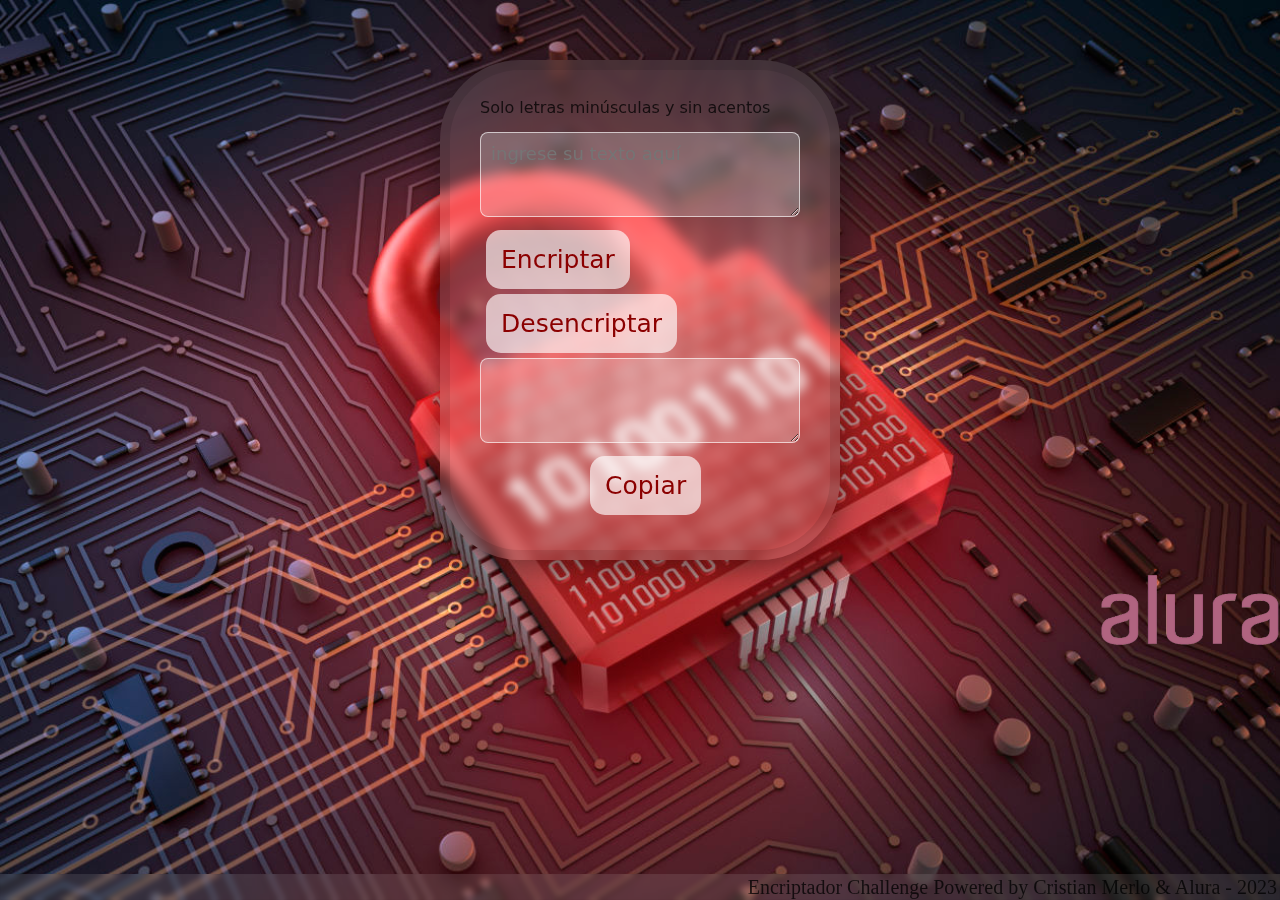
<file: index.html>
<!DOCTYPE html>
<html lang="es">
	<head>
		<meta charset="UTF-8" />
		<meta http-equiv="X-UA-Compatible" content="IE=edge" />
		<meta name="viewport" content="width=device-width, initial-scale=1.0" />
		<link rel="stylesheet" href="/reset.css/reset.css">
		<link rel="stylesheet" href="style.css">
		<title>Enciptador de texto</title>
	</head>

	<body>
		<section class="caja_encriptador">
			<h3><align.centre>Solo letras minúsculas y sin acentos</h3>
            <br>

			<textarea class="mensaje_encriptado" cols="30" rows="3" placeholder="Ingrese su texto aquí"></textarea>

			<div class="botones">
				<button class="btn_encriptar">Encriptar</button>
				<button class="btn_desencriptar" id="btn_desencriptar">Desencriptar</button>
			</div>

			<textarea class="mensaje_desencriptado" id="mensaje_desencriptado" cols="30" rows="3"></textarea>
			<button class="btn_copy" id="btn_copy" onclick="copiar()";>Copiar</button>

		</section>
        <section>
            <img class="logo" src="images/alura_final-removebg-preview.png" alt="logo de Alura">
        </section>

	</body>

	<footer id="social_media" class="social_media" role="contentinfo">

		<div class="social_media_icons">

			<p>Encriptador Challenge Powered by Cristian Merlo & Alura - 2023</p>

		</div>
	  
		<nav class="footer-nav" role="navigation">
		</nav>
	  </footer>


<script src="script.js"></script>
</html>
</file>
<file: style.css>
* {
	margin: 0;
	padding: 0;
	box-sizing: border-box;
	font-family: system-ui, -apple-system, BlinkMacSystemFont, "Segoe UI", Roboto,
		Oxygen, Ubuntu, Cantarell, "Open Sans", "Helvetica Neue", sans-serif;
	color:rgba(0, 0, 0, 0.753);
}

body {
	background-image: url(images/Encriptar.jpg);
	background-size: cover;
}

.caja_encriptador {
	background: rgba(255, 255, 255, 0.11);
	box-shadow: 0 8px 32px 0 rgba(0, 0, 0, 0.45);
	backdrop-filter: blur(6.5px);
	-webkit-backdrop-filter: blur(8px);
	border-radius: 80px;
	border: 10px solid rgba(0, 0, 0, 0.1);

	width: 400px;
	padding: 30px;
	margin: auto;
	margin-top: 60px;
}

h4 {
	font-size: 15px;
	margin-bottom: 20px;
}

.mensaje_encriptado,
.mensaje_desencriptado {
	background: rgba(250, 250, 250, 0.233);
	border-radius: 8px;
	border: 1px solid rgba(255, 255, 255, 0.637);

	text-transform: lowercase;
	width: 100%;
	padding: 10px;
	margin-bottom: 10px;
	font-size: 18px;
	color: dar;
	position: relative;
	outline: none;
}

.mensaje_encriptado:hover,
.mensaje_desencriptado:hover {
	background: rgba(255, 255, 255, 0.7);
}

.btn_encriptar,
.btn_desencriptar{
	background: rgba(255, 255, 255, 0.6);
	backdrop-filter: blur(7.5px);
	border: 1px solid rgba(255, 255, 255, 0.2);
	border-radius: 15px;

	width: auto;
	height: auto;
	border: none;
	color: darkred;
	font-size: 25px;
	margin-left: 6px;
	margin-bottom: 5px;
	padding: 15px;
}

.btn_copy {
	background: rgba(255, 255, 255, 0.6);
	backdrop-filter: blur(7.5px);
	border: 1px solid rgba(255, 255, 255, 0.2);
	border-radius: 15px;

	width: auto;
	height: auto;
	border: none;
	color: darkred;
	font-size: 25px;
	margin-left: 110px;
	margin-bottom: 5px;
	padding: 15px;
}

.btn_encriptar:hover,
.btn_desencriptar:hover,
.btn_copy:hover {
	background: rgba(255, 255, 255, 0.8);
	cursor: pointer;
	transition: 0.18s;
	scale: 1.035;
}

footer {
	background: rgba(255, 255, 255, 0.1);
	backdrop-filter: blur(3px);
	border: 1px solid rgba(0, 0, 0, 0.01);

	padding: 2px;
	bottom: 0;
	position: absolute;
	left: 0;
	right: 0;
	text-align: right;
	font-size: 20px;
}

li,
i {
	display: inline;
	margin: 5px;
}

a {
	text-decoration: none;
}

a:hover {
	text-decoration: underline;
}

.logo {
	margin-left: 1090px;
	width: 200px;
	height: 100px}

/* Apartado Responive  */

@media (min-width: 320px) and (max-width: 600px) {
}

@media (min-width: 600px) and (max-width: 900px) {
}

@media (min-width: 900px) {
}
</file>
